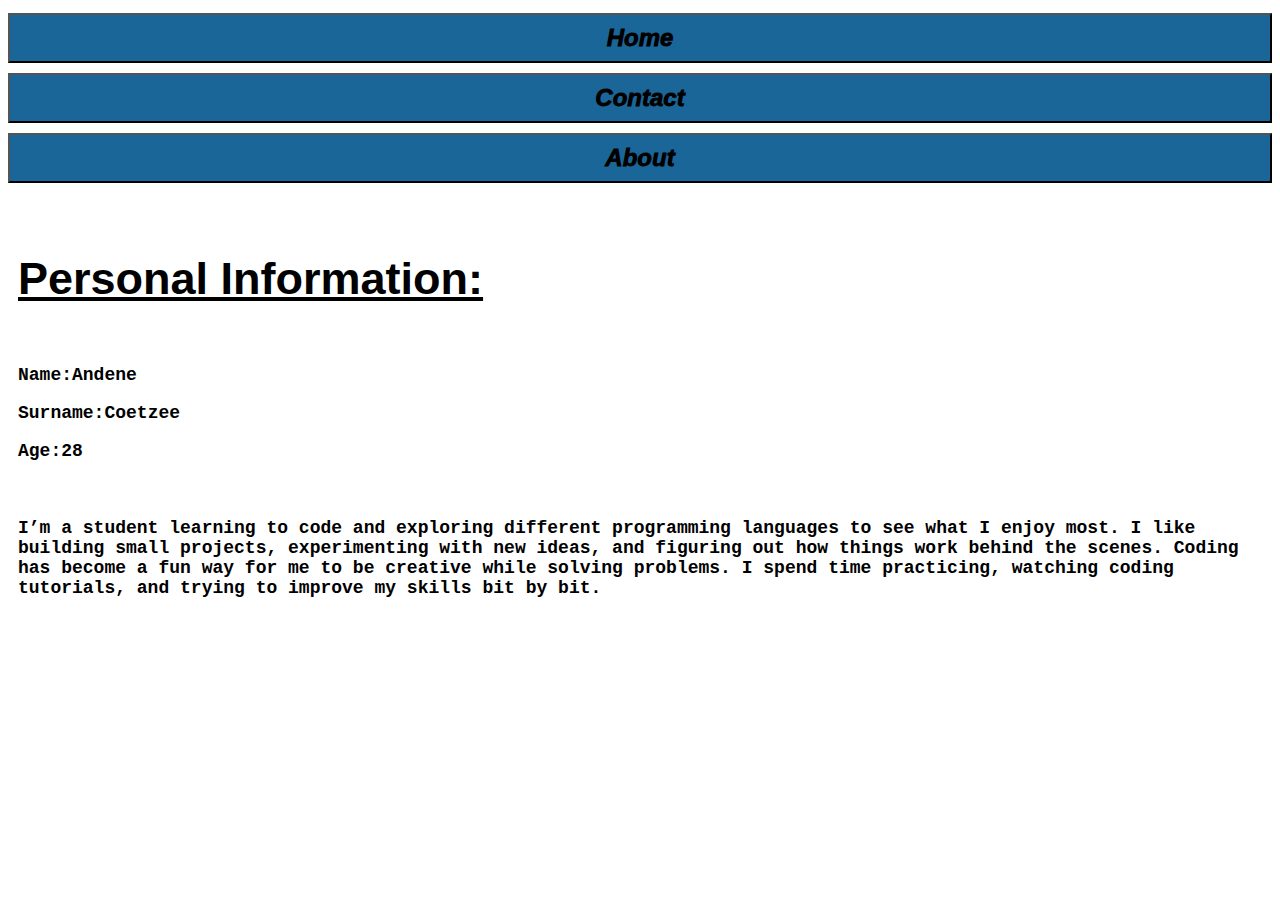
<file: about.html>
<!DOCTYPE html>
<html>

<head>
    <link rel="stylesheet" href="style.css">
</head>

<body>
    <div id="menu">
        <a href="index.html"><button type="button">Home</button></a>
        <br>
        <a href="contact.html"><button type="button">Contact</button></a>
        <br>
        <div class="test">
            <a href="about.html"><button type="button">About</button></a>
        </div>
    </div>
    <div class="test-1">
        <h4>Personal Information:</h4>
        <p><b>Name:</b> Andene</p>
        <p><b>Surname:</b> Coetzee</p>
        <p><b>Age:</b> 28</p>
        <br>
        <div class="test-2">
            <p>I’m a student learning to code and exploring different programming languages to see what I enjoy most. I
                like building small projects, experimenting with new ideas, and figuring out how things work behind the
                scenes. Coding has become a fun way for me to be creative while solving problems. I spend time
                practicing, watching coding tutorials, and trying to improve my skills bit by bit. </p>
        </div>
    </div>
</body>

</html>
</file>
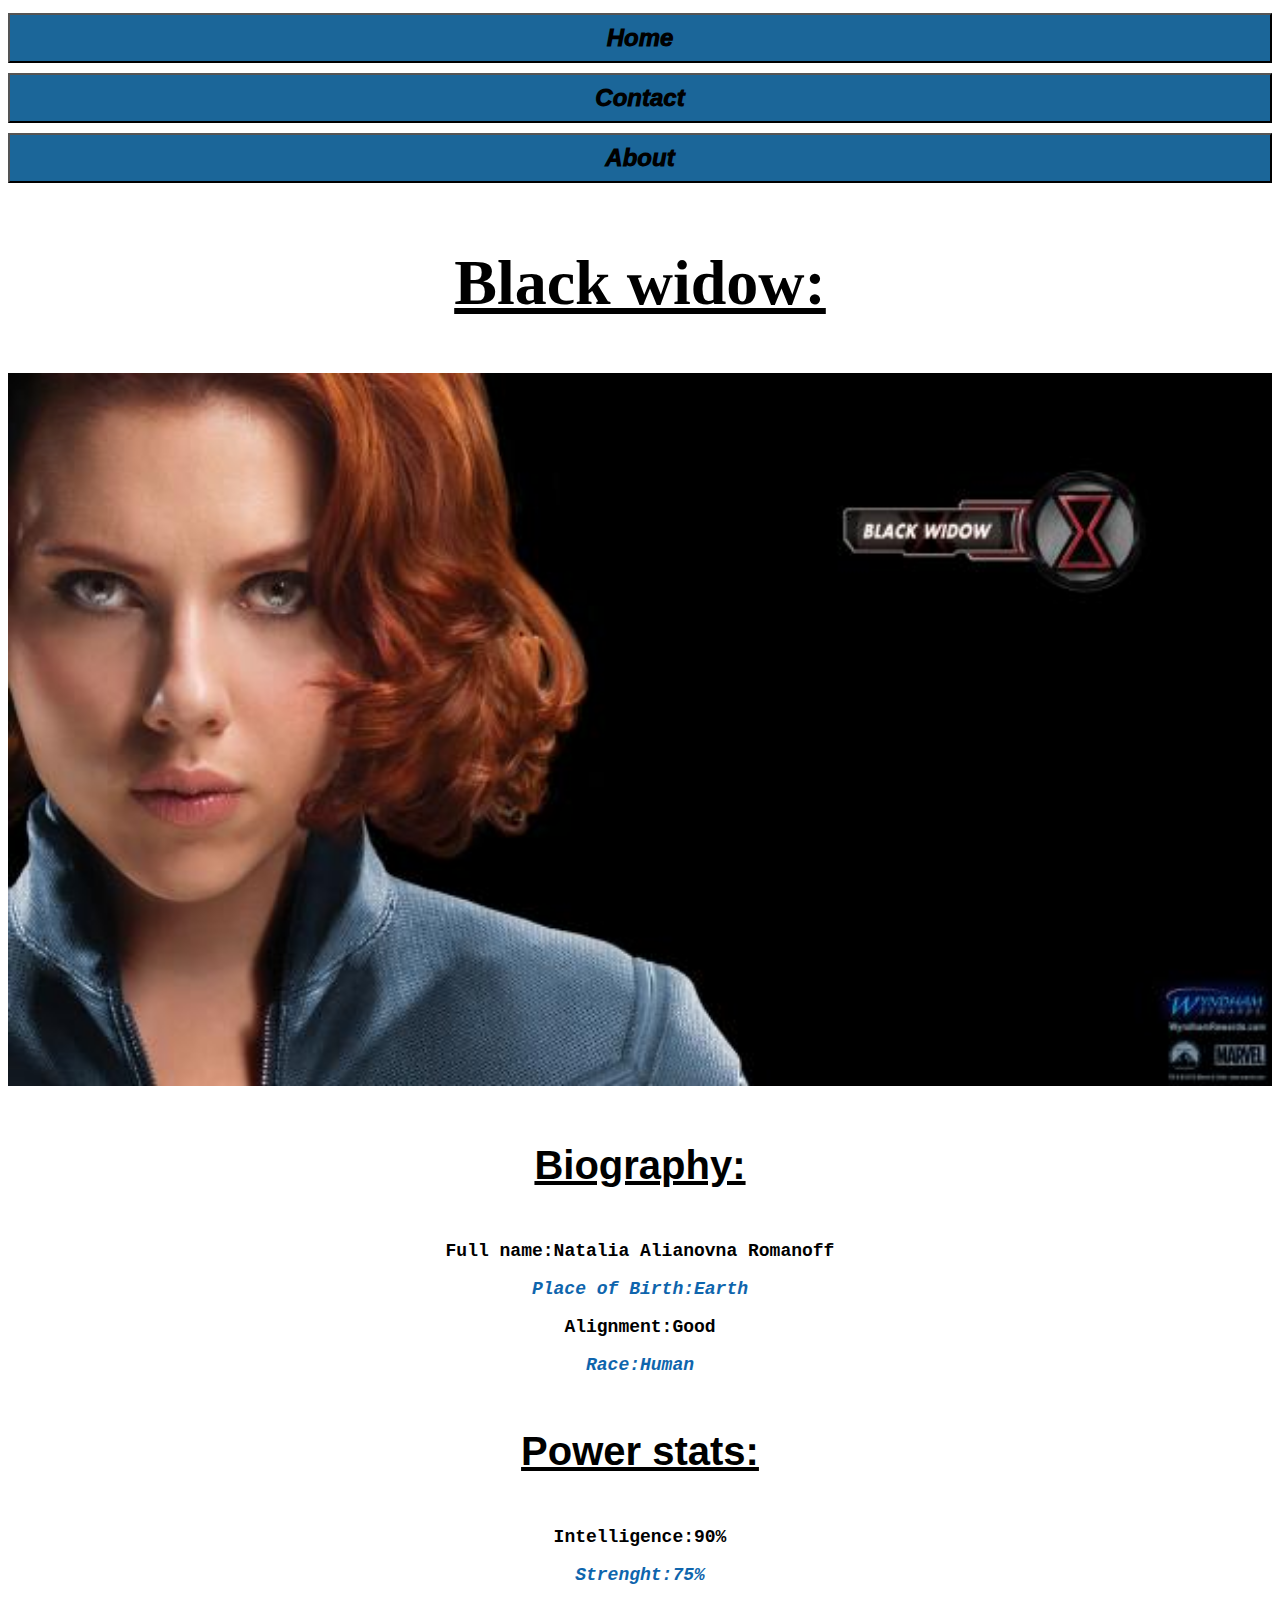
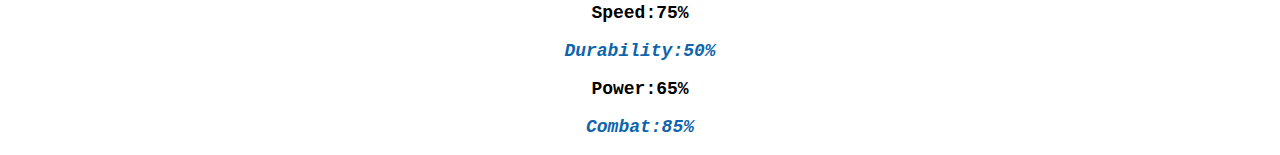
<file: blackwidow.html>
<!DOCTYPE html>
<html>

<head>
    <link rel="stylesheet" href="style.css">
    <div id="menu">
        <a href="index.html"><button type="button">Home</button></a>
        <br>
        <a href="contact.html"><button type="button">Contact</button></a>
        <br>
        <div class="test">
            <a href="about.html"><button type="button">About</button></a>
        </div>
    </div>
    <h2>Black widow:</h2>
</head>

<body>

    <div class="gallery">
        <img src="images/avengers_06.jpg">
    </div>
    <h4 class="head">Biography:</h4>
    <p><b>Full name:</b> Natalia Alianovna Romanoff</p>
    <p class="color"><b>Place of Birth:</b> Earth</p>
    <p><b>Alignment:</b> Good</p>
    <p class="color"><b>Race:</b> Human</p>

    <h4 class="head">Power stats:</h4>
    <p><b>Intelligence:</b> 90%</p>
    <p class="color"><b>Strenght:</b> 75%</p>
    <p><b>Speed:</b> 75%</p>
    <p class="color"><b>Durability:</b> 50%</p>
    <p><b>Power:</b> 65%</p>
    <p class="color"><b>Combat:</b> 85%</p>

</body>

</html>
</file>
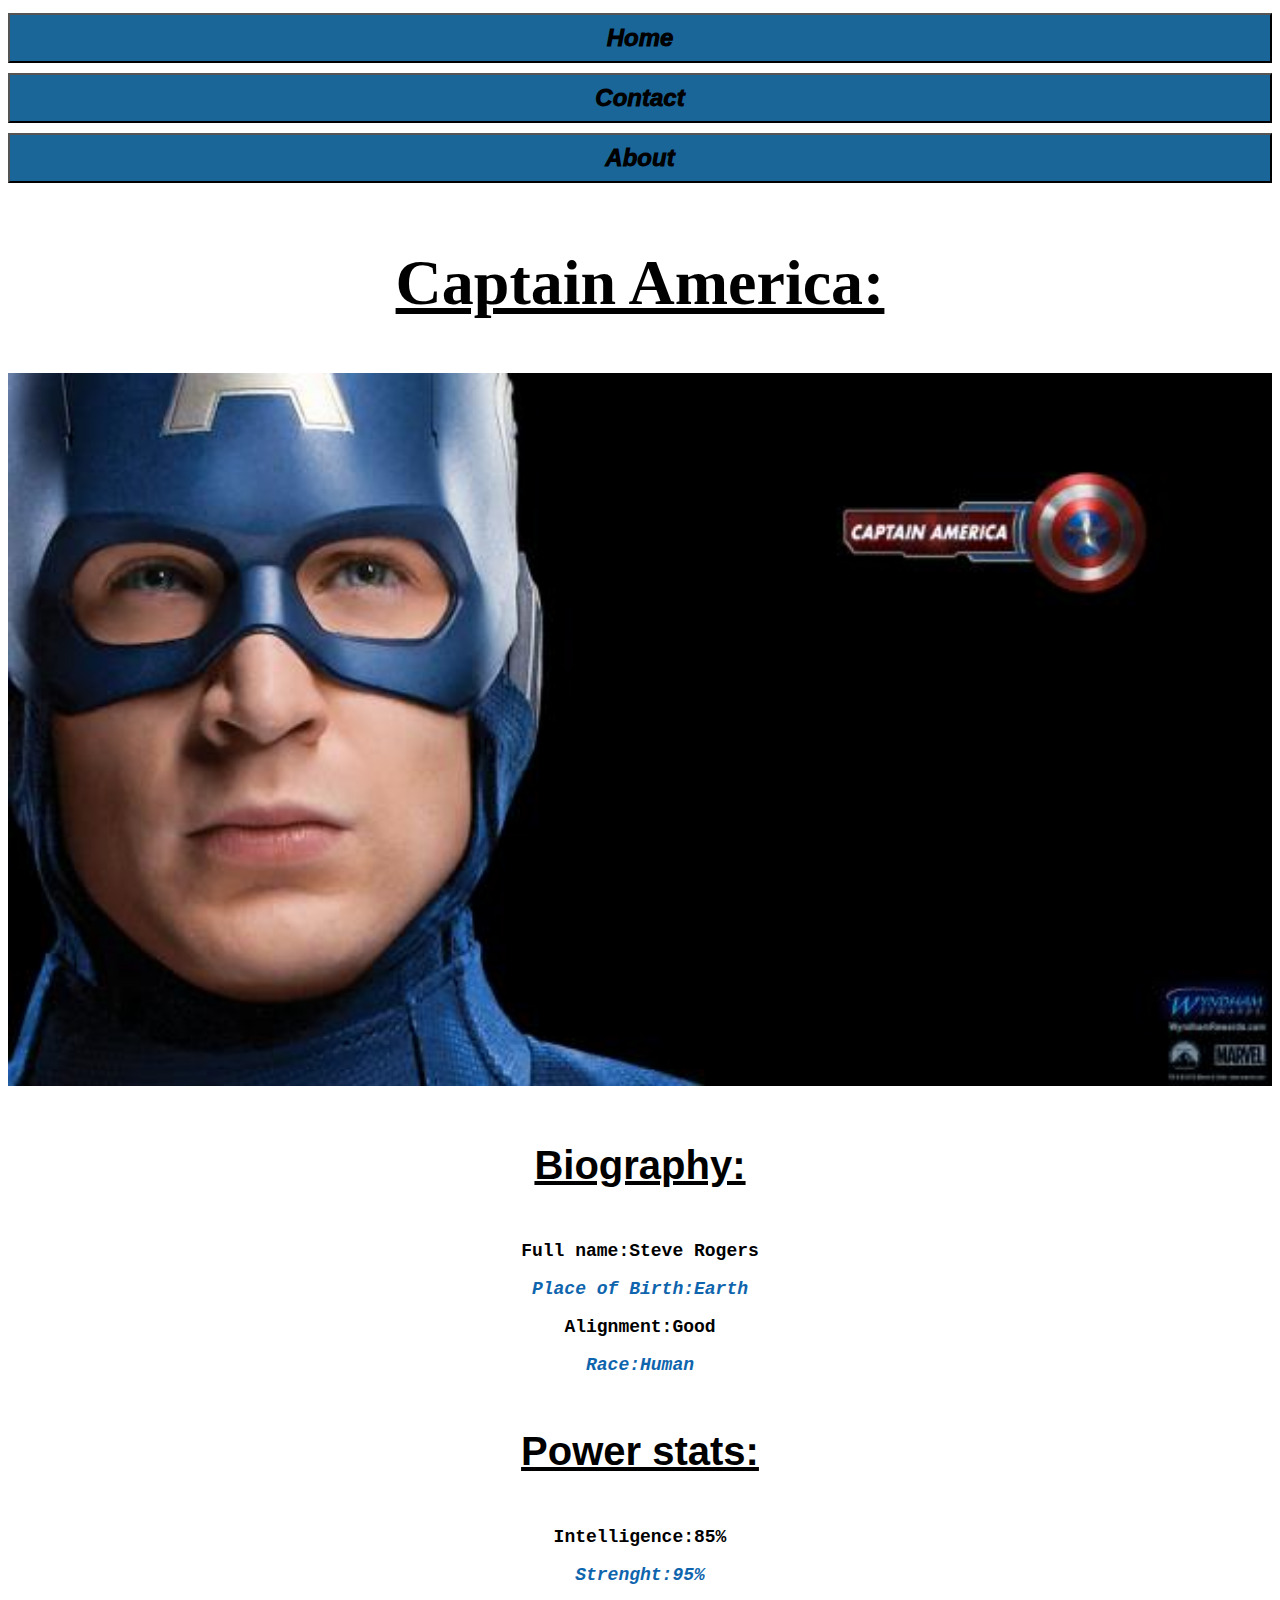
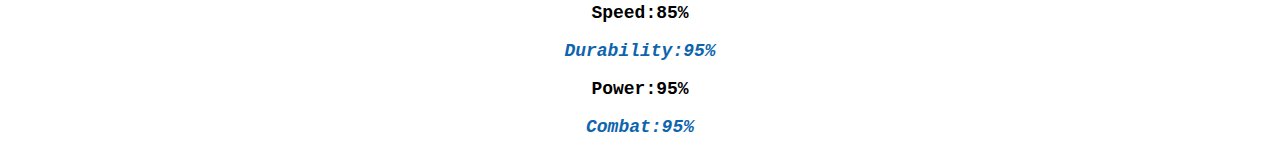
<file: captain.html>
<!DOCTYPE html>
<html>

<head>
    <link rel="stylesheet" href="style.css">
    <div id="menu">
        <a href="index.html"><button type="button">Home</button></a>
        <br>
        <a href="contact.html"><button type="button">Contact</button></a>
        <br>
        <div class="test">
            <a href="about.html"><button type="button">About</button></a>
        </div>
    </div>
    <h2>Captain America:</h2>
</head>

<body>

    <div class="gallery">
        <img src="images/avengers_05.jpg">
    </div>
    <h4 class="head">Biography:</h4>
    <p><b>Full name:</b> Steve Rogers</p>
    <p class="color"><b>Place of Birth:</b> Earth</p>
    <p><b>Alignment:</b> Good</p>
    <p class="color"><b>Race:</b> Human</p>

    <h4 class="head">Power stats:</h4>
    <p><b>Intelligence:</b> 85%</p>
    <p class="color"><b>Strenght:</b> 95%</p>
    <p><b>Speed:</b> 85%</p>
    <p class="color"><b>Durability:</b> 95%</p>
    <p><b>Power:</b> 95%</p>
    <p class="color"><b>Combat:</b> 95%</p>
</body>

</html>
</file>
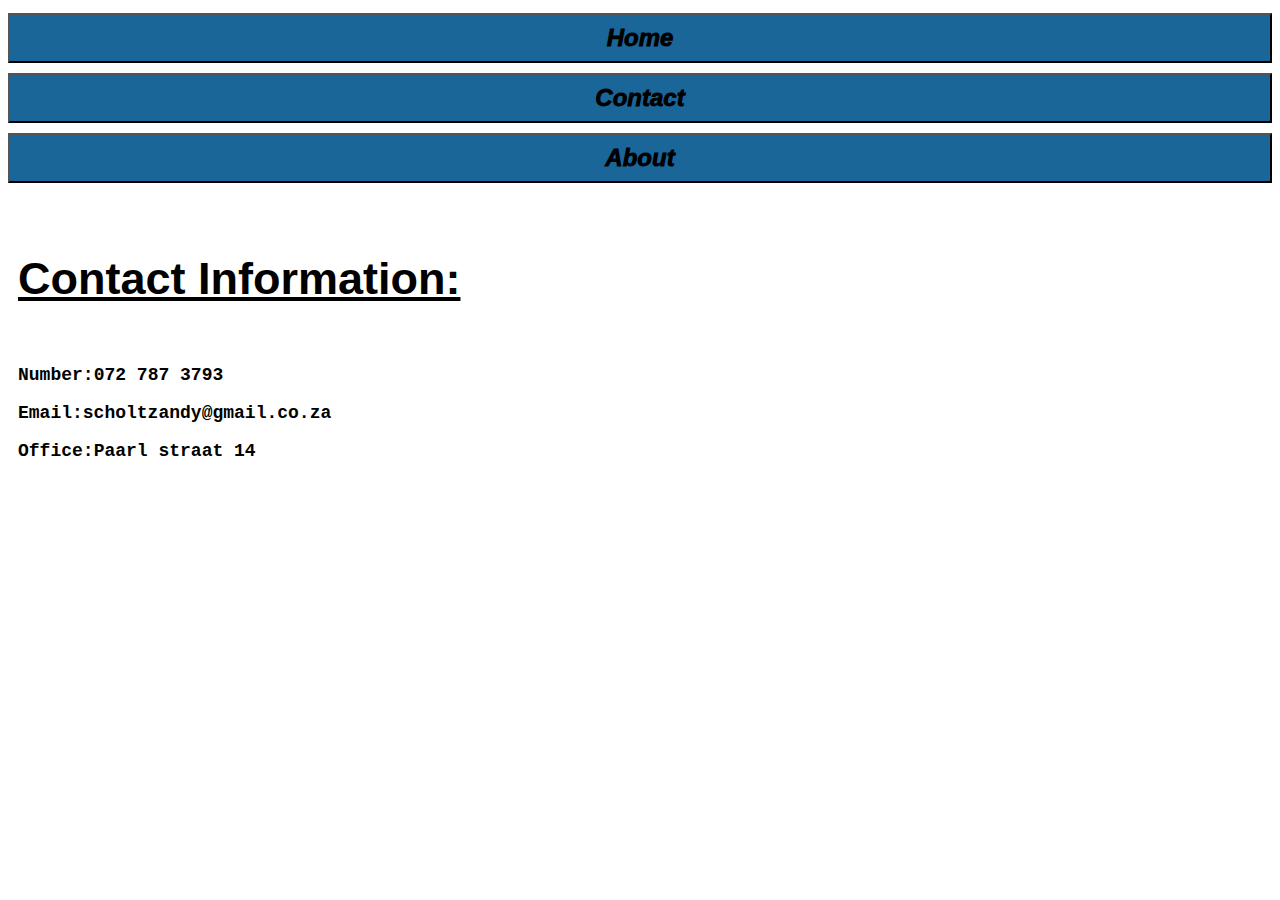
<file: contact.html>
<!DOCTYPE html>
<html>

<head>
    <link rel="stylesheet" href="style.css">
</head>

<body>
    <div id="menu">
        <a href="index.html"><button type="button">Home</button></a>
        <br>
        <a href="contact.html"><button type="button">Contact</button></a>
        <br>
        <div class="test">
            <a href="about.html"><button type="button">About</button></a>
        </div>
    </div>
    <div class="test-1">
        <h4>Contact Information:</h4>
        <p><b>Number:</b> 072 787 3793</p>
        <p><b>Email:</b> <a href="https://mail.google.com/mail/?view=cm&fs=1&to=scholtzandene@gmail.com"
                target="_blank">scholtzandy@gmail.co.za</a></p>
        <p><b>Office:</b> Paarl straat 14</p>
    </div>
</body>

</html>
</file>
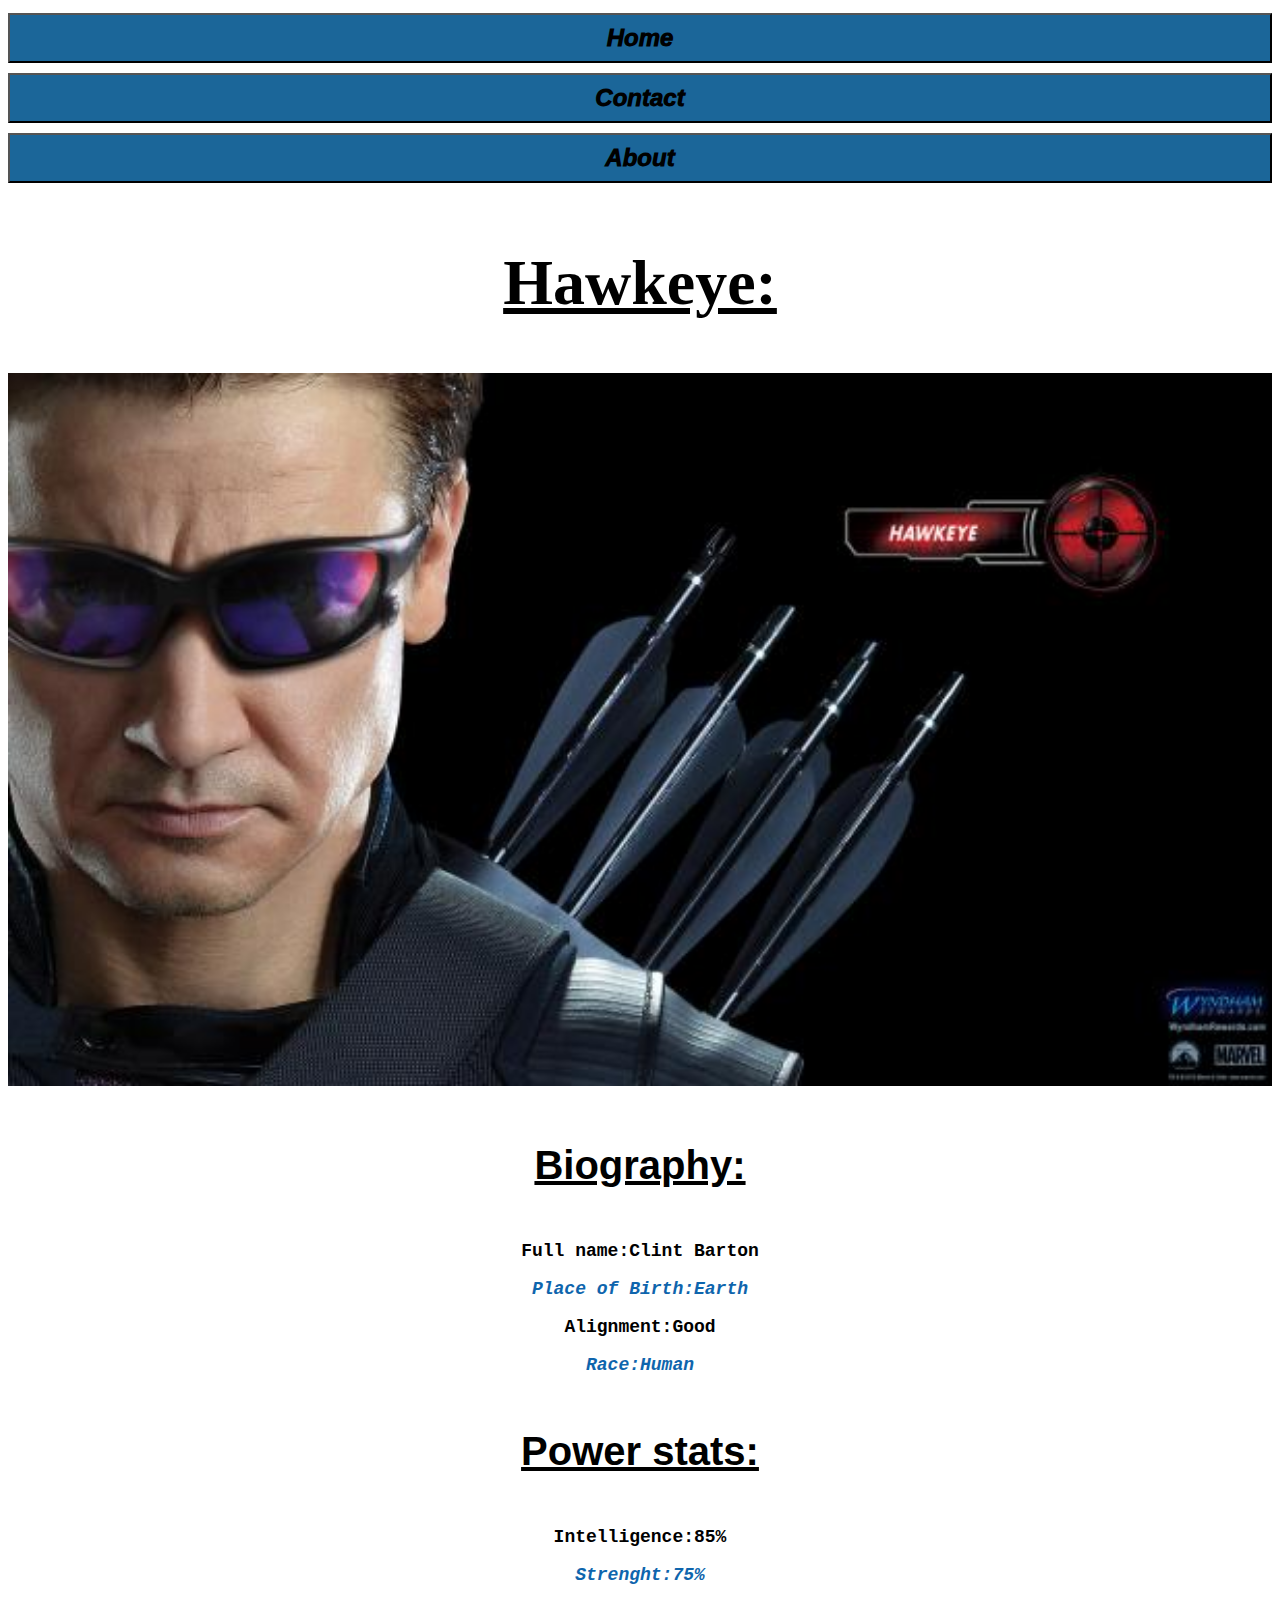
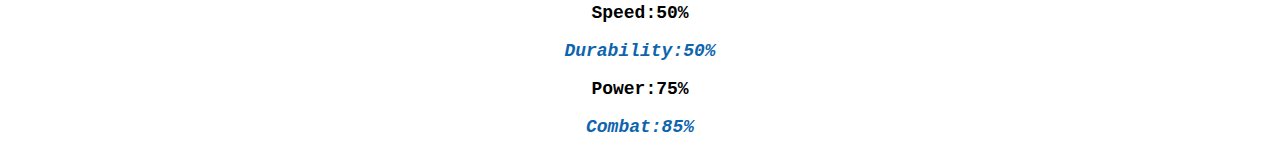
<file: hawkeye.html>
<!DOCTYPE html>
<html>

<head>
    <link rel="stylesheet" href="style.css">
    <div id="menu">
        <a href="index.html"><button type="button">Home</button></a>
        <br>
        <a href="contact.html"><button type="button">Contact</button></a>
        <br>
        <div class="test">
            <a href="about.html"><button type="button">About</button></a>
        </div>
    </div>
    <h2>Hawkeye:</h2>
</head>

<body>

    <div class="gallery">
        <img src="images/avengers_04.jpg">
    </div>
    <h4 class="head">Biography:</h4>
    <p><b>Full name:</b> Clint Barton</p>
    <p class="color"><b>Place of Birth:</b> Earth</p>
    <p><b>Alignment:</b> Good</p>
    <p class="color"><b>Race:</b> Human</p>

    <h4 class="head">Power stats:</h4>
    <p><b>Intelligence:</b> 85%</p>
    <p class="color"><b>Strenght:</b> 75%</p>
    <p><b>Speed:</b> 50%</p>
    <p class="color"><b>Durability:</b> 50%</p>
    <p><b>Power:</b> 75%</p>
    <p class="color"><b>Combat:</b> 85%</p>
</body>

</html>
</file>
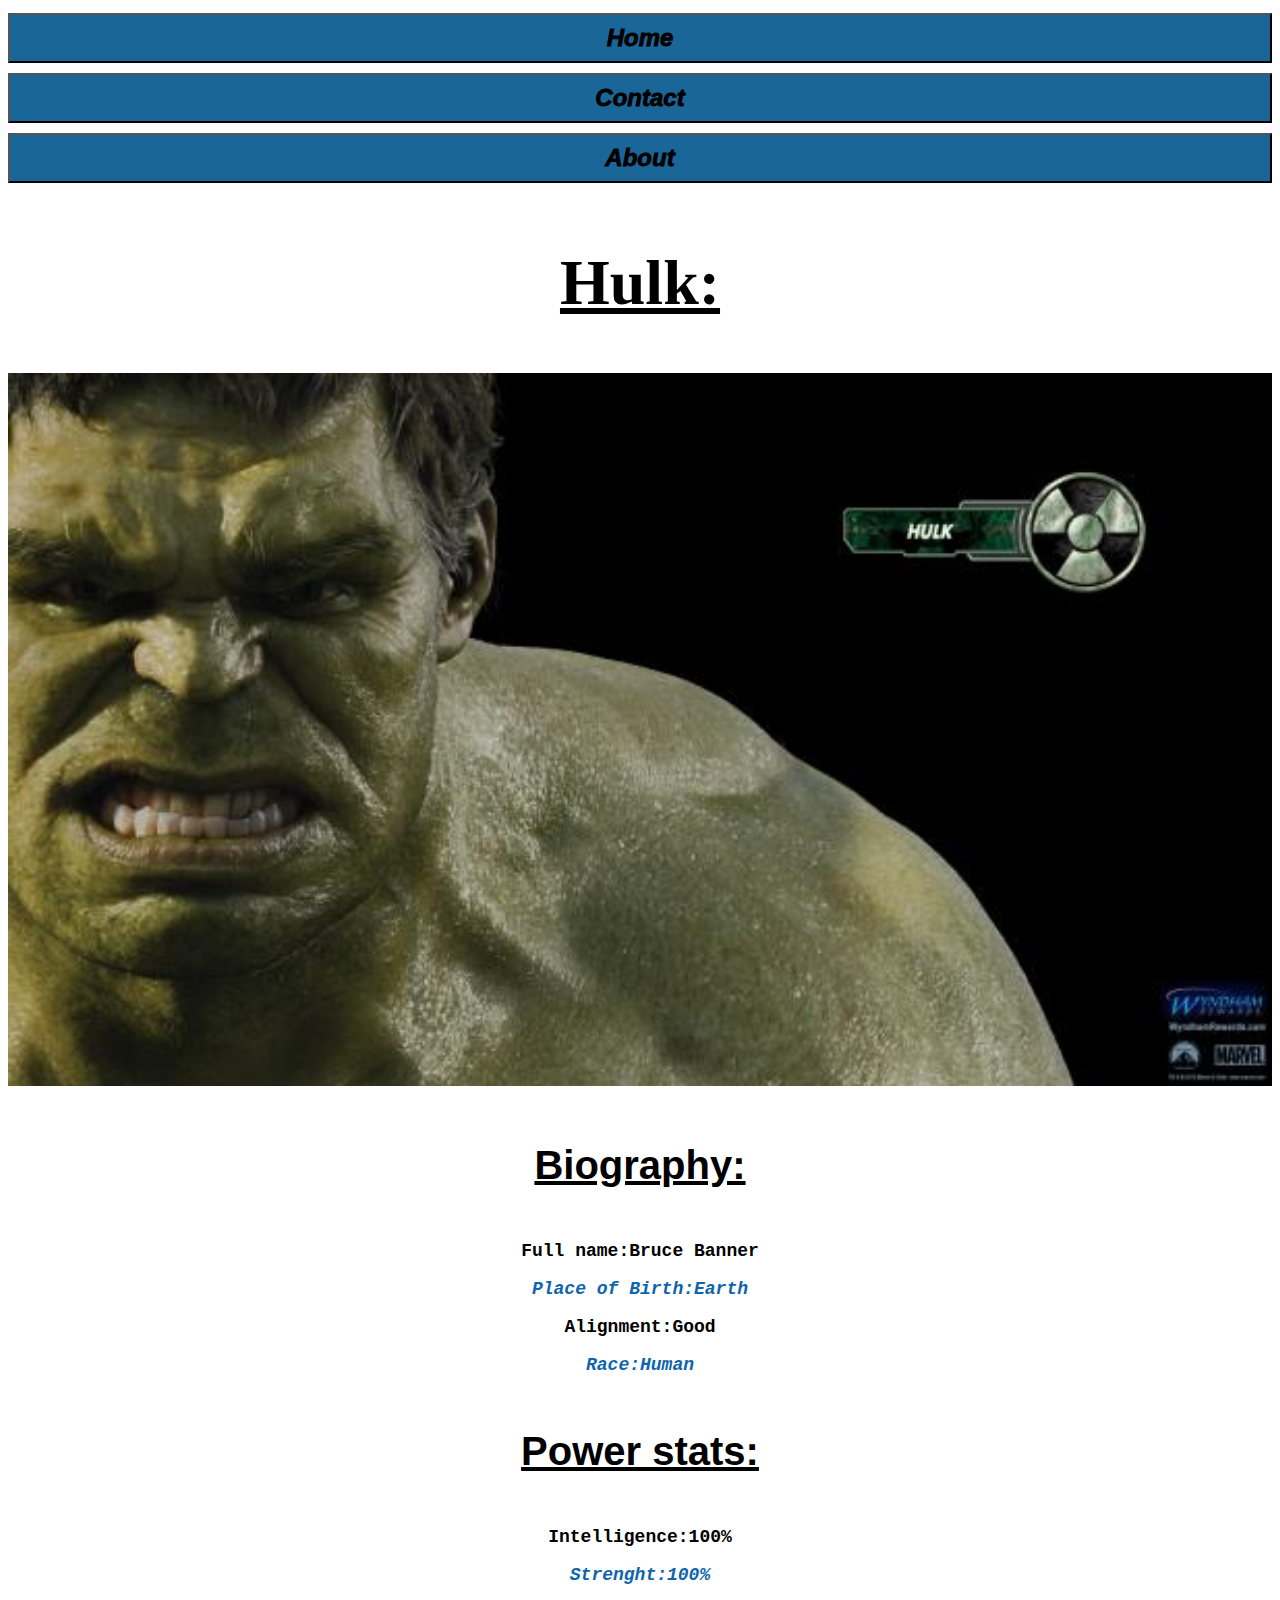
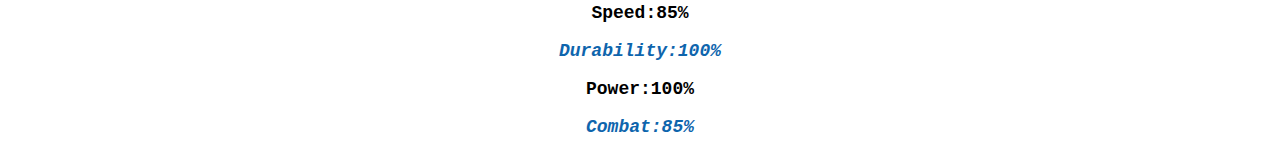
<file: hulk.html>
<!DOCTYPE html>
<html>

<head>
    <link rel="stylesheet" href="style.css">
    <div id="menu">
        <a href="index.html"><button type="button">Home</button></a>
        <br>
        <a href="contact.html"><button type="button">Contact</button></a>
        <br>
        <div class="test">
            <a href="about.html"><button type="button">About</button></a>
        </div>
    </div>
    <h2>Hulk:</h2>
</head>

<body>

    <div class="gallery">
        <img src="images/avengers_03.jpg">
    </div>
    <h4 class="head">Biography:</h4>
    <p><b>Full name:</b> Bruce Banner</p>
    <p class="color"><b>Place of Birth:</b> Earth</p>
    <p><b>Alignment:</b> Good</p>
    <p class="color"><b>Race:</b> Human</p>

    <h4 class="head">Power stats:</h4>
    <p><b>Intelligence:</b> 100%</p>
    <p class="color"><b>Strenght:</b> 100%</p>
    <p><b>Speed:</b> 85%</p>
    <p class="color"><b>Durability:</b> 100%</p>
    <p><b>Power:</b> 100%</p>
    <p class="color"><b>Combat:</b> 85%</p>
</body>

</html>
</file>
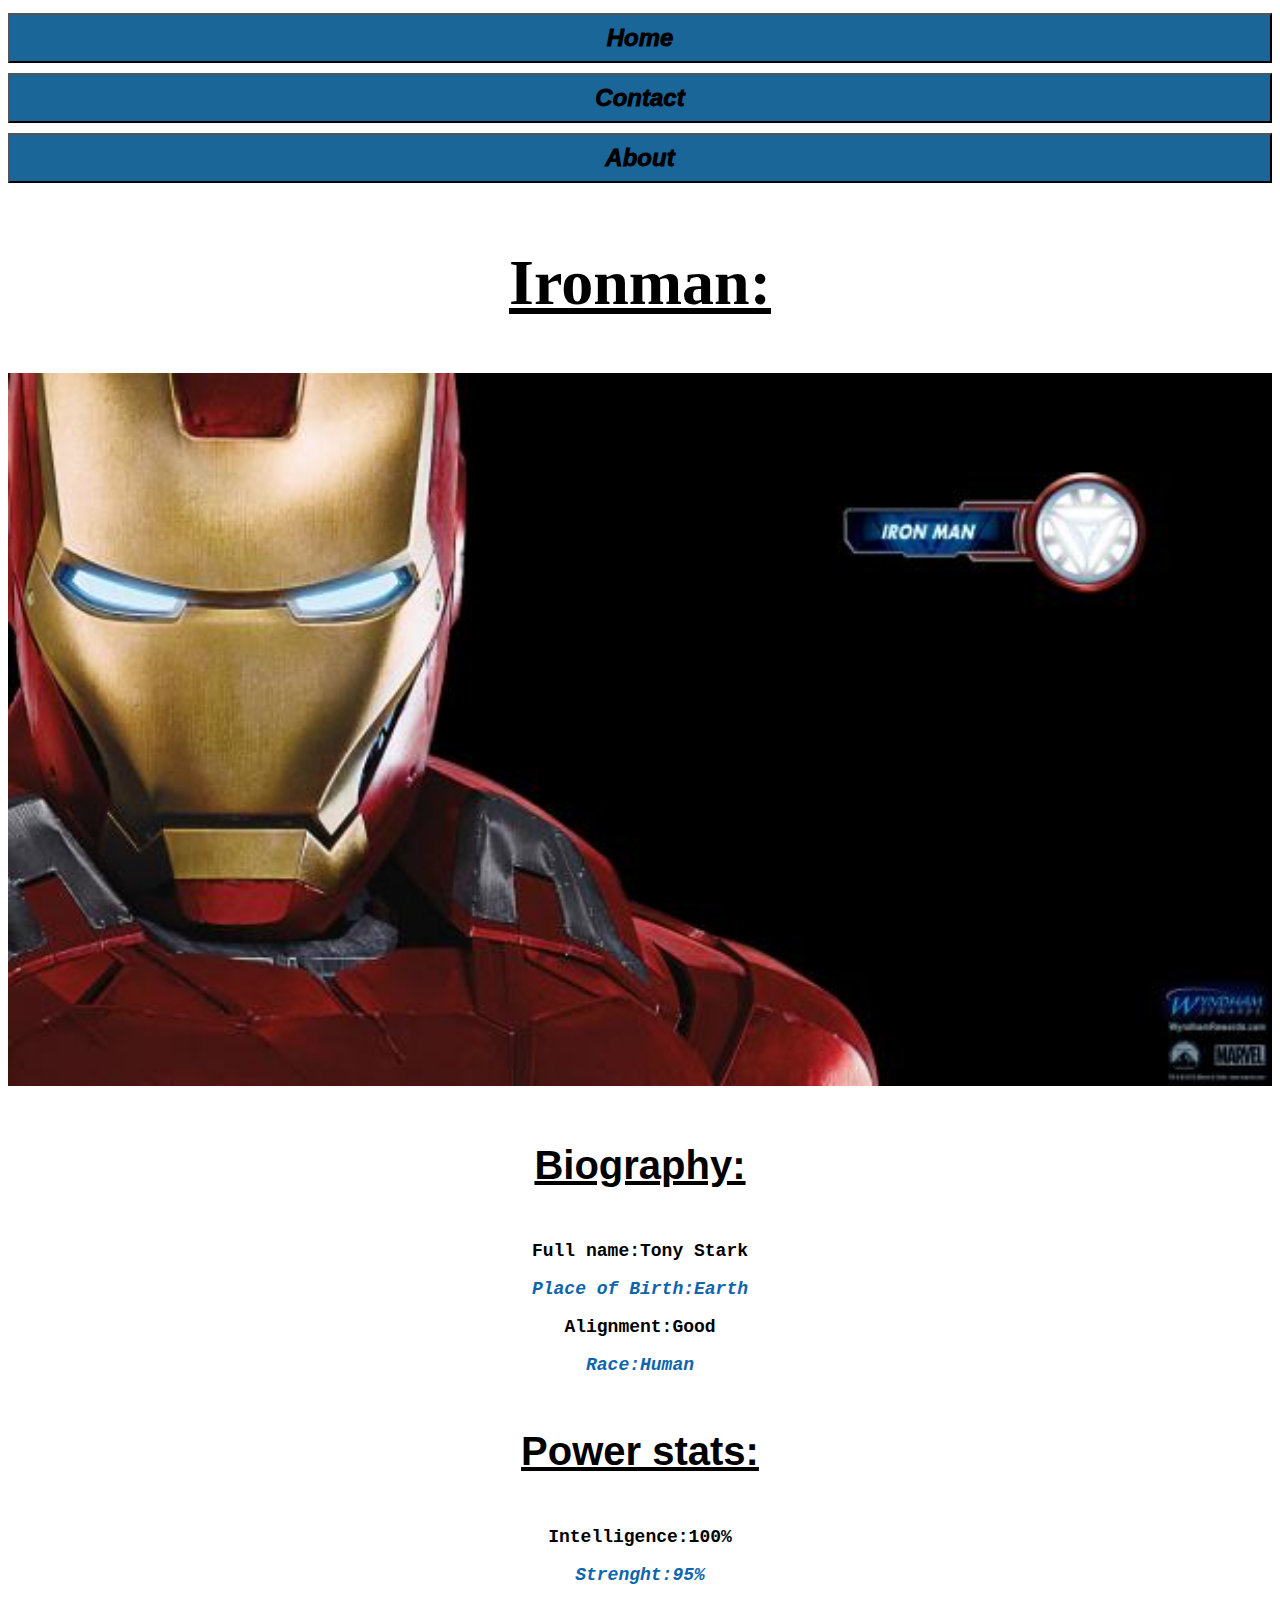
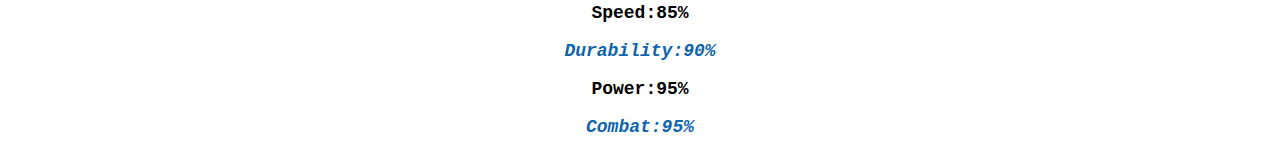
<file: ironma.html>
<!DOCTYPE html>
<html>

<head>
    <link rel="stylesheet" href="style.css">
    <div id="menu">
        <a href="index.html"><button type="button">Home</button></a>
        <br>
        <a href="contact.html"><button type="button">Contact</button></a>
        <br>
        <div class="test">
            <a href="about.html"><button type="button">About</button></a>
        </div>
    </div>
    <h2>Ironman:</h2>
</head>

<body>

    <div class="gallery">
        <img src="images/avengers_02.jpg">
    </div>
    <h4 class="head">Biography:</h4>
    <p><b>Full name:</b> Tony Stark</p>
    <p class="color"><b>Place of Birth:</b> Earth</p>
    <p><b>Alignment:</b> Good</p>
    <p class="color"><b>Race:</b> Human</p>

    <h4 class="head">Power stats:</h4>
    <p><b>Intelligence:</b> 100%</p>
    <p class="color"><b>Strenght:</b> 95%</p>
    <p><b>Speed:</b> 85%</p>
    <p class="color"><b>Durability:</b> 90%</p>
    <p><b>Power:</b> 95%</p>
    <p class="color"><b>Combat:</b> 95%</p>
</body>

</html>
</file>
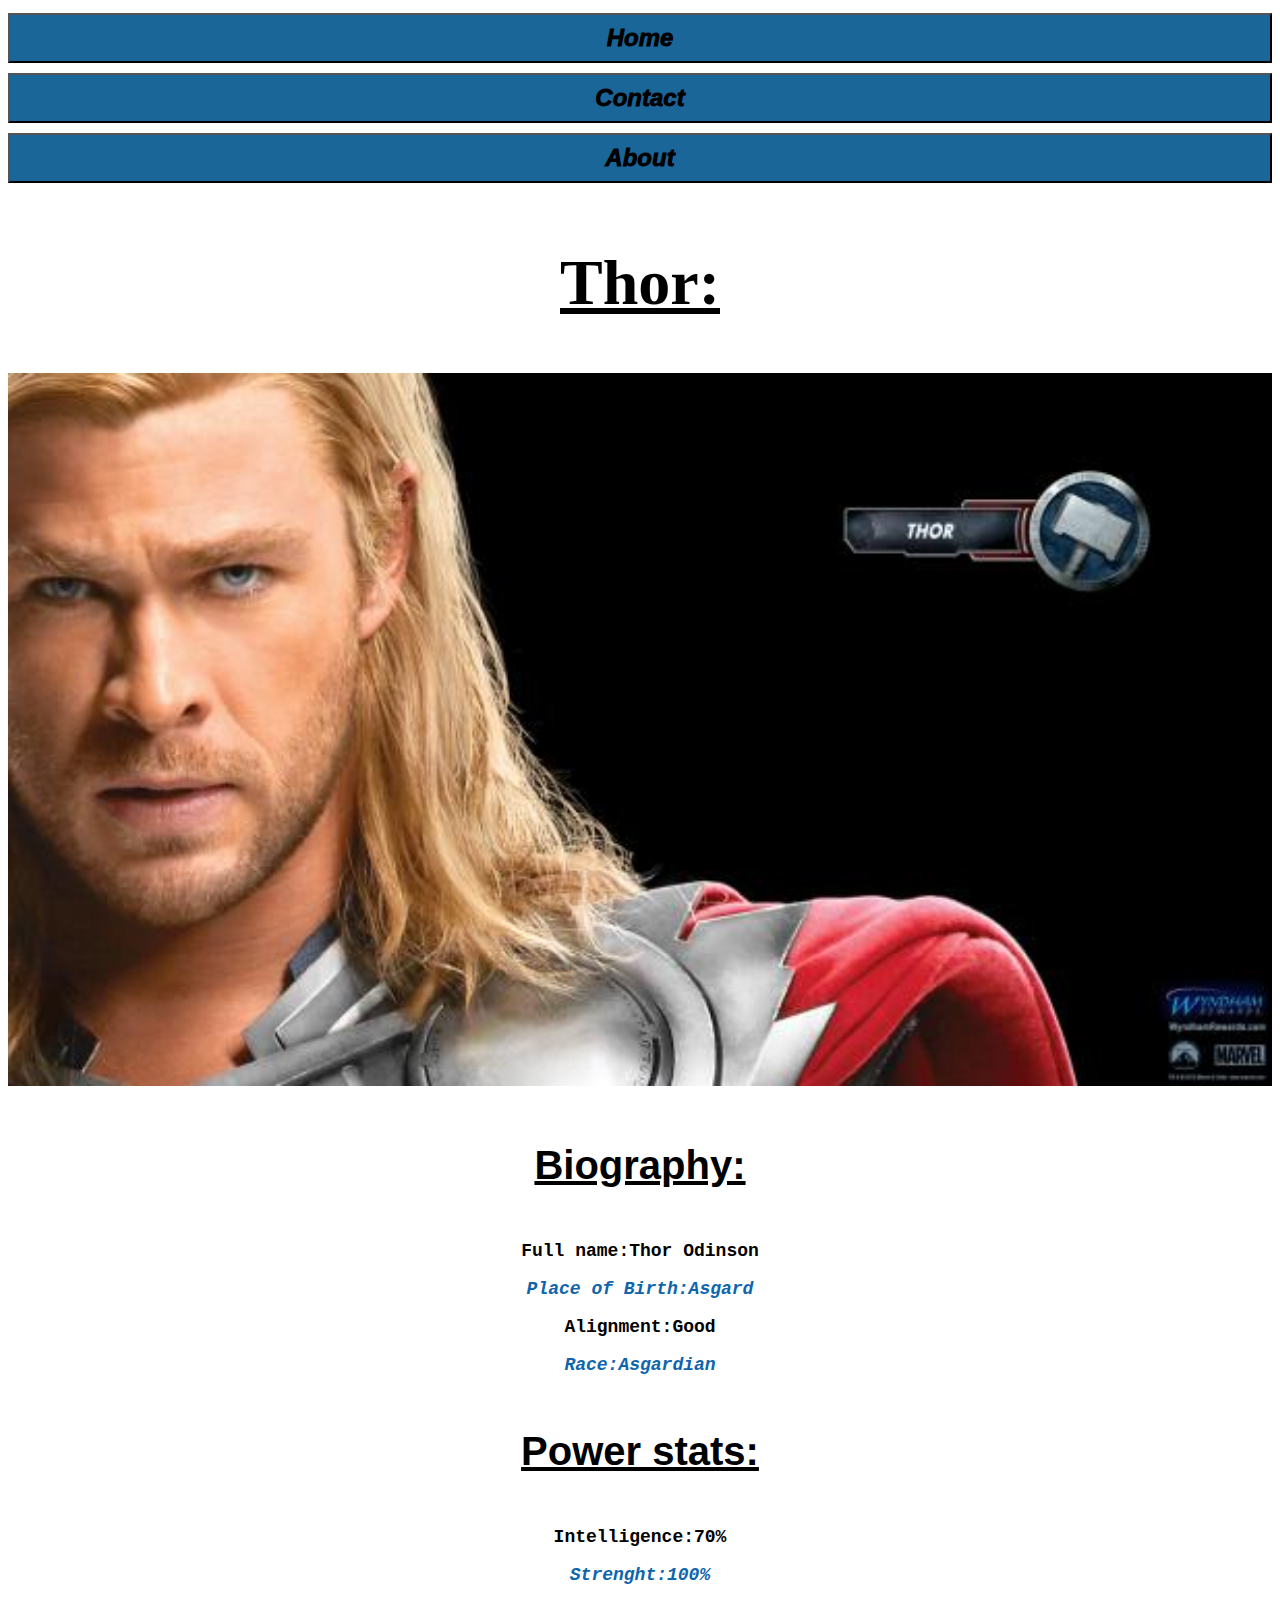
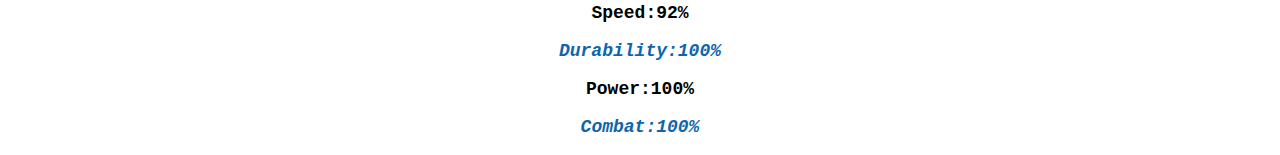
<file: thor.html>
<!DOCTYPE html>
<html>

<head>
    <link rel="stylesheet" href="style.css">
    <div id="menu">
        <a href="index.html"><button type="button">Home</button></a>
        <br>
        <a href="contact.html"><button type="button">Contact</button></a>
        <br>
        <div class="test">
            <a href="about.html"><button type="button">About</button></a>
        </div>
    </div>
    <h2>Thor:</h2>
</head>

<body>

    <div class="gallery">
        <img src="images/avengers_01.jpg">
    </div>
    <h4 class="head">Biography:</h4>
    <p><b>Full name:</b> Thor Odinson</p>
    <p class="color"><b>Place of Birth:</b> Asgard</p>
    <p><b>Alignment:</b> Good</p>
    <p class="color"><b>Race:</b> Asgardian</p>

    <h4 class="head">Power stats:</h4>
    <p><b>Intelligence:</b> 70%</p>
    <p class="color"><b>Strenght:</b> 100%</p>
    <p><b>Speed:</b> 92%</p>
    <p class="color"><b>Durability:</b> 100%</p>
    <p><b>Power:</b> 100%</p>
    <p class="color"><b>Combat:</b> 100%</p>
</body>

</html>
</file>
<file: style.css>
.gallery img {
    width: 100%;
}

h2 {
    display: flex;
    justify-content: center;
    font-family: fantasy;
    text-decoration: underline;
    font-size: 400%;
}

#menu button {
    width: 100%;
    background-color: rgb(27, 102, 153);
    font-family: Verdana, Geneva, Tahoma, sans-serif;
    margin-top: 5px;
    margin-bottom: 5px;
    height: 50px;
    font-style: italic;
    font-weight: 1000;
    font-size: x-large;

}

.test button {
    margin-bottom: 10px !important;
}

#menu button:hover {
    color: rgb(84, 57, 134)
}

h4 {
    font-family: Arial, Helvetica, sans-serif;
    text-decoration: underline;
    font-size: 250%;
}

.test-1 {
    font-family: cursive;
    font-weight: 400;
    font-size: large;
    margin: 10px;
}

.test-2 {
    font-family: Georgia, 'Times New Roman', Times, serif;

}

a {
    text-decoration: none;
    color: black;
}

a:hover {
    color: rgb(227, 27, 174);
}

p {
    display: flex;
    justify-content: center;
    font-size: large;
    font-family: 'Courier New', Courier, monospace;
    font-weight: 800;

}

.head {
    display: flex;
    justify-content: center;
}

.test-1 p {
    display: flex;
    justify-content: left;
}

.color {
    color: rgb(14, 101, 173);
    font-style: italic;
}
</file>
